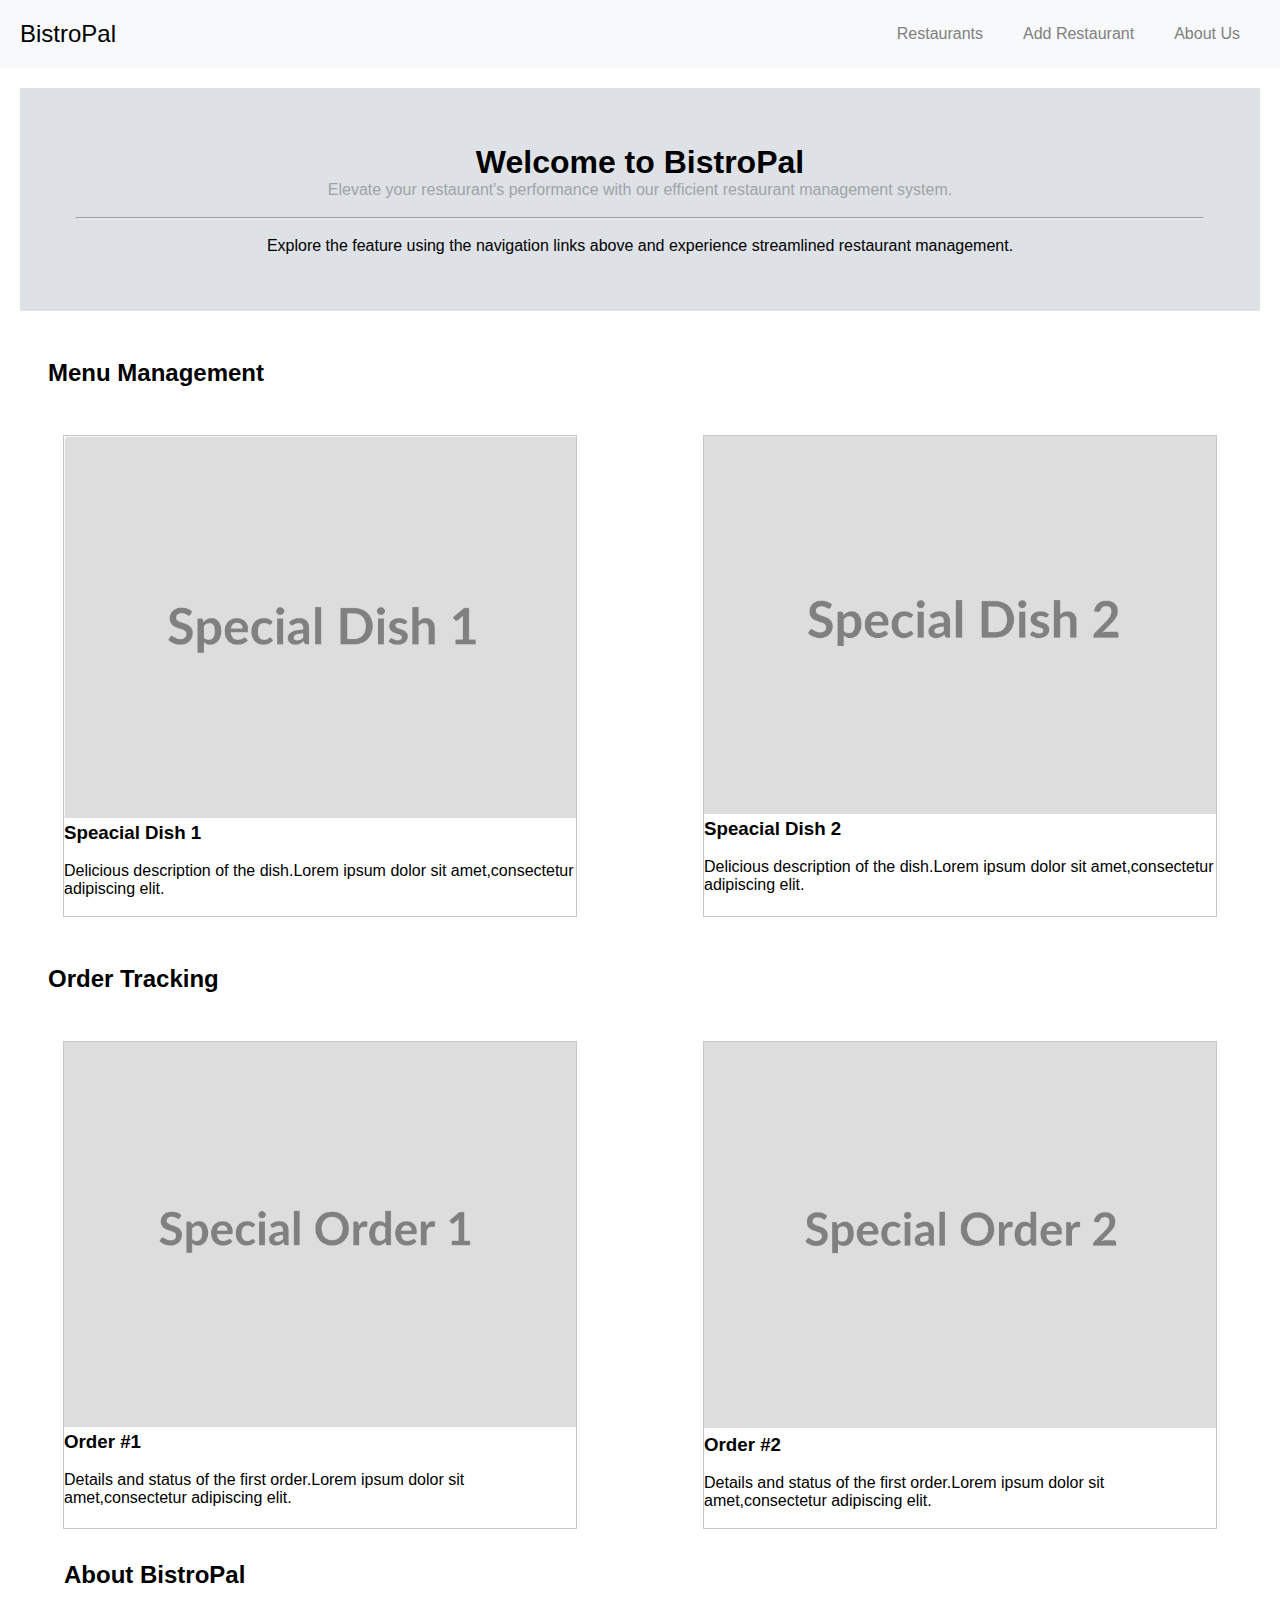
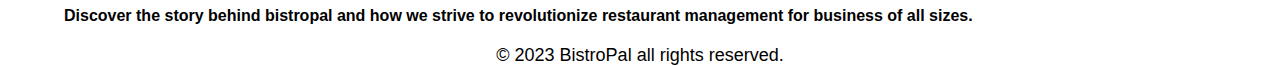
<file: index.html>
<!DOCTYPE html>
<html lang="en">
<head>
    <meta charset="UTF-8">
    <meta name="viewport" content="width=device-width, initial-scale=1.0">
    <link rel="stylesheet" href="style.css"></link>
    <title>BistroPal</title>
</head>
<body>
    <nav class="navbar">
        <div class="navbar-brand"><a href="index.html">BistroPal</a></div>
        <ul class="nav-links">
         <li><a href="reslist.html">Restaurants</a></li>
         <li><a href="addres.html">Add Restaurant </a></li>
         <li><a href="aboutus.html">About Us</a></li>
        </ul>
    </nav>
    <div class="container">
        <h1 class="bistropal">Welcome to BistroPal</h1>
        <p class="text-1">Elevate your restaurant's performance with our efficient restaurant management system.</p><br>
        <hr><br>
        <p>Explore the feature using the navigation links above and experience streamlined restaurant management.</p>
    </div>
    <div class="management">
       <h2>Menu Management</h2>
    </div>
    <div class="main-card">
        <div class="card">
           <img src="./Images/dish1.png" style="width: 100%">
           <div class="container-1">
            <h3><b>Speacial Dish 1</b></h3><br>
            <p>Delicious description of the dish.Lorem ipsum dolor sit amet,consectetur adipiscing elit.</p><br>
           </div>
        </div>
        <div class="card">
            <img src="./Images/dish2.png" style="width: 100%">
            <div class="container-1">
             <h3><b>Speacial Dish 2</b></h3><br>
             <p>Delicious description of the dish.Lorem ipsum dolor sit amet,consectetur adipiscing elit.</p><br>
            </div>
         </div>
    </div>

    <div class="order">
        <h2>Order Tracking</h2>
     </div>

    <div class="main-card-2">
        <div class="card">
           <img src="./Images/order.png" style="width: 100%">
           <div class="container-1">
            <h3><b>Order #1</b></h3><br>
            <p>Details and status of the first order.Lorem ipsum dolor sit amet,consectetur adipiscing elit.</p><br>
           </div>
        </div>
        <div class="card">
            <img src="./Images/order2.png" style="width: 100%">
            <div class="container-1">
             <h3><b>Order #2</b></h3><br>
             <p>Details and status of the first order.Lorem ipsum dolor sit amet,consectetur adipiscing elit.</p><br>
            </div>
         </div>
    </div>

    <div class="footer">
        <h2 style="margin-left: 4rem;">About BistroPal</h2><br>
        <h4 style="margin-left: 4rem;">Discover the story behind bistropal and how we strive to revolutionize restaurant management for business of all sizes.</h4>
    </div>
    <p style="font-size: 18px;margin-top: 20px;">&copy; 2023 BistroPal all rights reserved.</p>

</body>
</html>
</file>
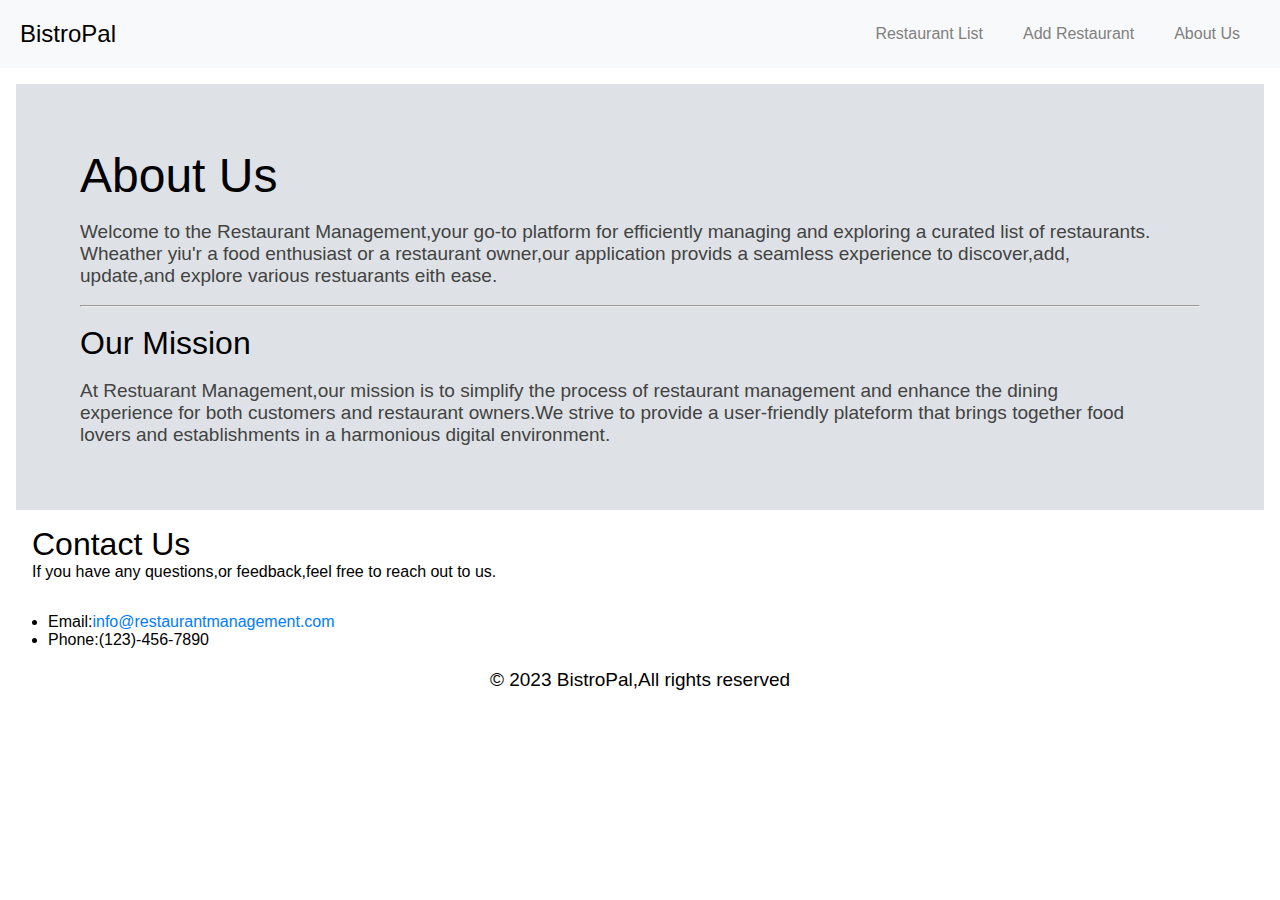
<file: aboutus.html>
<!DOCTYPE html>
<html lang="en">
<head>
    <meta charset="UTF-8">
    <meta name="viewport" content="width=device-width, initial-scale=1.0">
    <link rel="stylesheet" href="aboutus.css">
    <title>About Us</title>
</head>
<body>
    <nav class="navbar">
        <div class="navbar-brand"><a href="index.html">BistroPal</a></div>
        <ul class="nav-links">
         <li><a href="reslist.html">Restaurant List</a></li>
         <li><a href="addres.html">Add Restaurant </a></li>
         <li><a href="aboutus.html">About Us</a></li>
        </ul>
    </nav>
    <div class="container">
        <p class="aboutus">About Us</p><br>
        <div>
            <p class="para">Welcome to the Restaurant Management,your go-to platform for efficiently managing and exploring a curated list of restaurants.</p>
            <p class="para">Wheather yiu'r a food enthusiast or a restaurant owner,our application provids a seamless experience to discover,add,</p>
            <p class="para">update,and explore various restuarants eith ease.</p>
        </div><br>
        <hr><br>
        <p class="mission">Our Mission</p>
        <br>
        <p class="para">At Restuarant Management,our mission is to simplify the process of restaurant management and enhance the dining</p>
        <p class="para">experience for both customers and restaurant owners.We strive to provide a user-friendly plateform that brings together food</p>
        <p class="para">lovers and establishments in a harmonious digital environment.</p>
    </div>
    <p class="contact">Contact Us</p>
    <p style="margin-left: 2rem;">If you have any questions,or feedback,feel free to reach out to us.</p>
    <div class="details">
        <ul><li>Email:<span style="color: #007bff;">info@restaurantmanagement.com</span></li></ul>
        <ul><li>Phone:(123)-456-7890</li></ul>
    </div>
    <p style="font-size: 19px;margin-top: 20px;text-align: center;">&copy; 2023 BistroPal,All rights reserved</p>
</body>
</html>
</file>
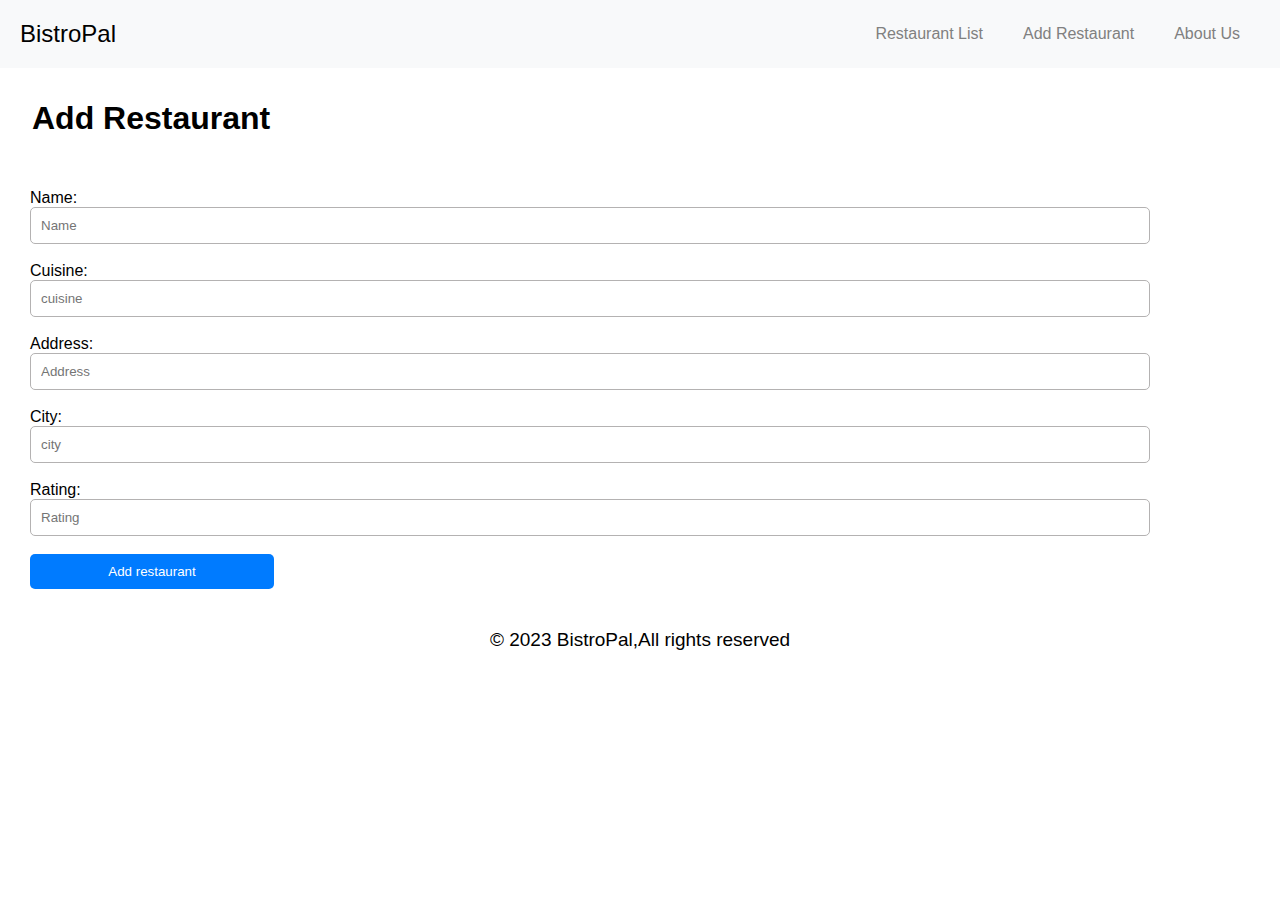
<file: addres.html>
<!DOCTYPE html>
<html lang="en">
<head>
    <meta charset="UTF-8">
    <meta name="viewport" content="width=device-width, initial-scale=1.0">
    <link rel="stylesheet" href="addres.css">
    <title>Add Restaurant</title>
</head>
<body>
    <nav class="navbar">
        <div class="navbar-brand"><a href="index.html">BistroPal</a></div>
        <ul class="nav-links">
         <li><a href="reslist.html">Restaurant List</a></li>
         <li><a href="addres.html">Add Restaurant </a></li>
         <li><a href="aboutus.html">About Us</a></li>
        </ul>
    </nav>

    <h1 class="add-res">Add Restaurant</h1>
    <form id="addRestaurantForm" class="addRestaurantForm">
        <label for="name">Name:</label>
        <input type="name" id="name" placeholder="Name" required><br>
        <label for="cuisine">Cuisine:</label>
        <input type="text" id="cuisine" placeholder="cuisine" required><br>
        <label for="Address">Address:</label>
        <input type="text" id="address" name="address" placeholder="Address" required><br>
        <label for="City">City:</label>
        <input type="text" id="city" name="city" placeholder="city" required><br>
        <label for="rating">Rating:</label>
        <input type="number" id="rating" name="rating" placeholder="Rating" required><br>
        <button type="submit">Add restaurant</button>
    </form>
    <p style="font-size: 19px;margin-top: 20px;text-align: center;">&copy; 2023 BistroPal,All rights reserved</p>

    <script src="script.js"></script>
</body>
</html>
</file>
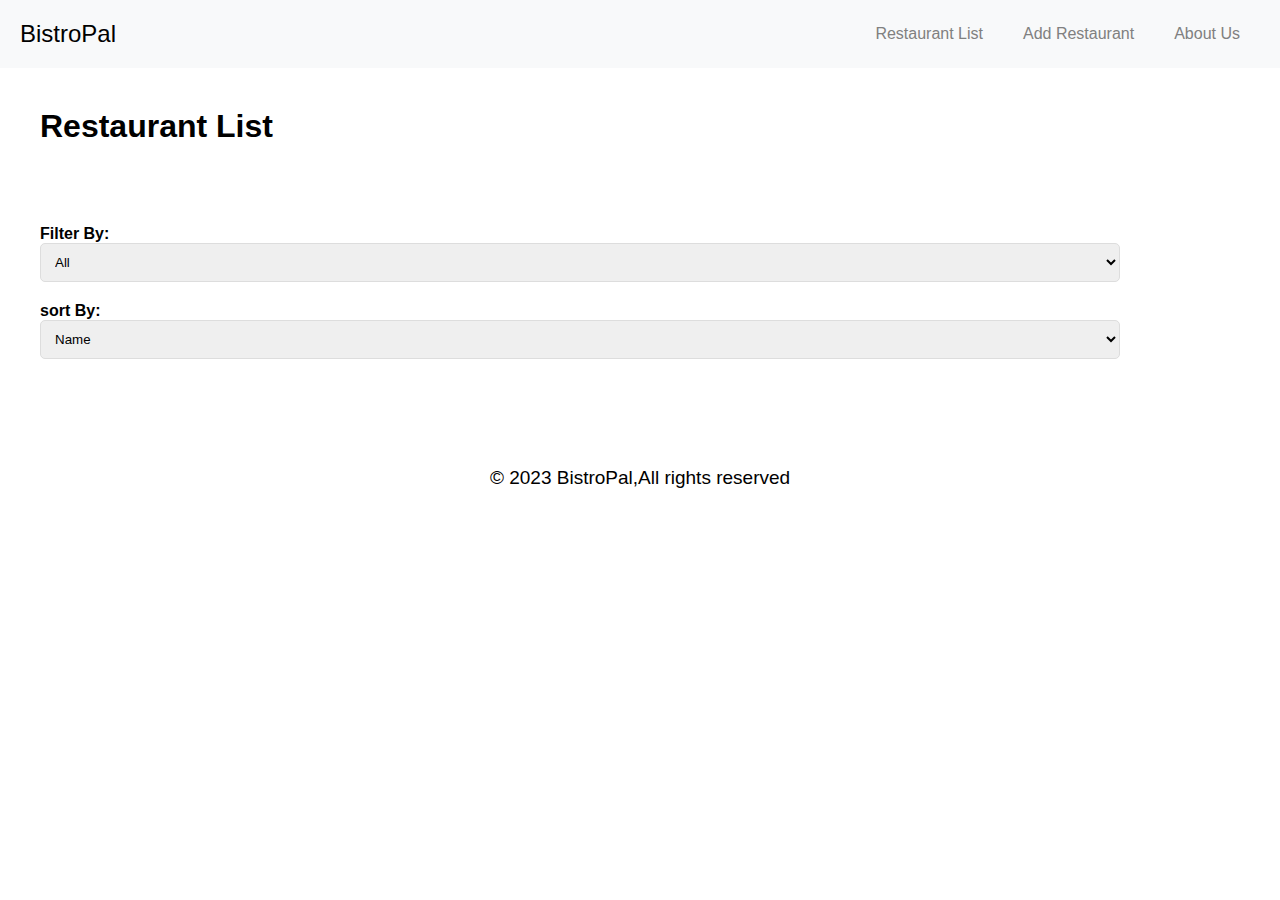
<file: reslist.html>
<!DOCTYPE html>
<html lang="en">
<head>
    <meta charset="UTF-8">
    <meta name="viewport" content="width=device-width, initial-scale=1.0">
    <link rel="stylesheet" href="reslist.css"></link>
    <title>Restaurant List</title>
</head>
<body>
    <nav class="navbar">
        <div class="navbar-brand"><a href="index.html">BistroPal</a></div>
        <ul class="nav-links">
         <li><a href="reslist.html">Restaurant List</a></li>
         <li><a href="addres.html">Add Restaurant </a></li>
         <li><a href="aboutus.html">About Us</a></li>
        </ul>
    </nav>
    <h1 class="res-list">Restaurant List</h1>
    <section class="filters">
      <div class="filter-section">
        <h4>Filter By:</h4>
        <select id="cuisine-filter">
            <option value="all">All</option>
            <option value="italian">Italian</option>
            <option value="mexican">Mexican</option>
        </select>
      </div>
      <div class="filter-section">
        <h4>sort By:</h4>
        <select id="sort-option">
            <option value="name">Name</option>
            <option value="rating">Rating</option>
        </select>
      </div>
    </section>
    <div id="restaurantList"></div><br>
    <p style="font-size: 19px;margin-top: 20px;text-align: center;">&copy; 2023 BistroPal,All rights reserved</p>
    <script src="script.js"></script>
    </body>
    </html>
</file>
<file: style.css>
*{
    margin: 0;
    padding: 0;
}
body{
    font-family: Arial, sans-serif;
}

.navbar{
    background-color: #f8f9fa;
    color:#111;
    display: flex;
    justify-content: space-between;
    align-items: center;
    padding: 20px;
}
.navbar-brand{
    font-size: 1.5rem;
}
.navbar-brand a{
    text-decoration: none;
    list-style: none;
    color: #000;
}
.nav-links{
    list-style: none;
    display: flex;
}
.nav-links li{
    padding: 0 20px;
}
.nav-links a{
    color: gray;
    text-decoration: none;
    transition: color 0.3s;
}
.nav-links a:hover{
    color:#020202;
}
.container{
    background-color: #dee2e6 ;
    margin: 20px;
    padding: 3.5rem;
}
h1,p{
    display: flex;
    justify-content: center;
}
.text-1{
    color: #a0a3a6;
}
.management,.order{
    margin: 3rem;
}
.card{
    transition: 0.3s;
    width: 40%;
    border: 1px solid rgb(201, 197, 197);
}
.container1{
    padding: 2px 16px;
}
.main-card{
    display: flex;
    flex-direction: row;
    justify-content: space-around;
}
.main-card-2{
    display: flex;
    justify-content: space-around;
    margin-top: 2rem;
}
.footer{
    margin-top: 2rem;
}
</file>
<file: aboutus.css>
*{
    margin: 0;
    padding: 0;
}
body{
    font-family: Arial, sans-serif;
}

.navbar{
    background-color: #f8f9fa;
    color:#111;
    display: flex;
    justify-content: space-between;
    align-items: center;
    padding: 20px;
}
.navbar-brand{
    font-size: 1.5rem;
}
.navbar-brand a{
    text-decoration: none;
    list-style: none;
    color: #000;
}
.nav-links{
    list-style: none;
    display: flex;
}
.nav-links li{
    padding: 0 20px;
}
.nav-links a{
    color: gray;
    text-decoration: none;
    transition: color 0.3s;
}
.nav-links a:hover{
    color:#020202;
}
.container{
    background-color: #dee2e6;
    margin: 1rem;
    padding: 4rem;
}
.aboutus{
    font-size: 3rem;
}
.mission{
    font-size: 2rem
}
.para{
font-size: 19px;
color: #424242;
}
.contact{
    font-size: 2rem;
    margin-left: 2rem;
}
.details{
    margin-left: 3rem;
    margin-top: 2rem;
}
</file>
<file: addres.css>
*{
    margin: 0;
    padding: 0;
}
body{
    font-family: Arial, sans-serif;
}

.navbar{
    background-color: #f8f9fa;
    color:#111;
    display: flex;
    justify-content: space-between;
    align-items: center;
    padding: 20px;
}
.navbar-brand{
    font-size: 1.5rem;
}
.navbar-brand a{
    text-decoration: none;
    list-style: none;
    color: #000;
}
.nav-links{
    list-style: none;
    display: flex;
}
.nav-links li{
    padding: 0 20px;
}
.nav-links a{
    color: gray;
    text-decoration: none;
    transition: color 0.3s;
}
.nav-links a:hover{
    color:#020202;
}
.add-res{
    margin: 2rem;
}
.addRestaurantForm{
    display: flex;
    flex-direction: column;
    margin: 10px;
    padding: 20px;
}
input{
    padding: 10px;
    border: none;
    border: 1px solid rgb(180, 178, 178);
    width: 90%;
    border-radius: 5px;
}
button{
    width: 20%;
    padding: 10px 0px;
    background-color: #007bff ;
    color: #fff;
    border: none;
    border-radius: 5px;
}
</file>
<file: reslist.css>
*{
    margin: 0;
    padding: 0;
}
body{
    font-family: Arial, sans-serif;
}

.navbar{
    background-color: #f8f9fa;
    color:#111;
    display: flex;
    justify-content: space-between;
    align-items: center;
    padding: 20px;
}
.navbar-brand{
    font-size: 1.5rem;
}
.navbar-brand a{
    text-decoration: none;
    list-style: none;
    color: #000;
}
.nav-links{
    list-style: none;
    display: flex;
}
.nav-links li{
    padding: 0 20px;
}
.nav-links a{
    color: gray;
    text-decoration: none;
    transition: color 0.3s;
}
.nav-links a:hover{
    color:#020202;
}
.res-list{
    margin: 40px;
}
.filters{
    padding: 20px;
    margin-top: 20px;
}
.filter-section{
    margin: 20px;
}
select{
    padding: 10px;
    width: 90%;
    border-radius: 5px;
    border: 1px solid #ddd;
}
.restaurant-List ul{
    list-style: none;
    padding: 0;
    margin: 20px;
}

.restaurant-List li{
    background-color: #fff;
    padding: 10px;
    margin-bottom: 10px;
    border-radius: 5px;

}
#restaurantList{
    margin-left: 30px;
    padding: 15px;
    font-size: 16px;
}
.restaurant-item{
    border: 1px solid rgb(211, 208, 208);
    padding: 15px;
    width: 90%;
    font-size: 18px;
}

.btn1{
    border: none;
    padding: 10px 30px;
    background-color: #007bff;
    color: #fff;
    border-radius: 5px;
}
.btn2{
    border: none;
    padding: 10px 30px;
    background-color: #ffc107 ;
    color: #fff;
    border-radius: 5px;
}
.btn3{
    border: none;
    padding: 10px 30px;
    background-color: #dc3545 ;
    color: #fff;
    border-radius: 5px;
}
</file>
